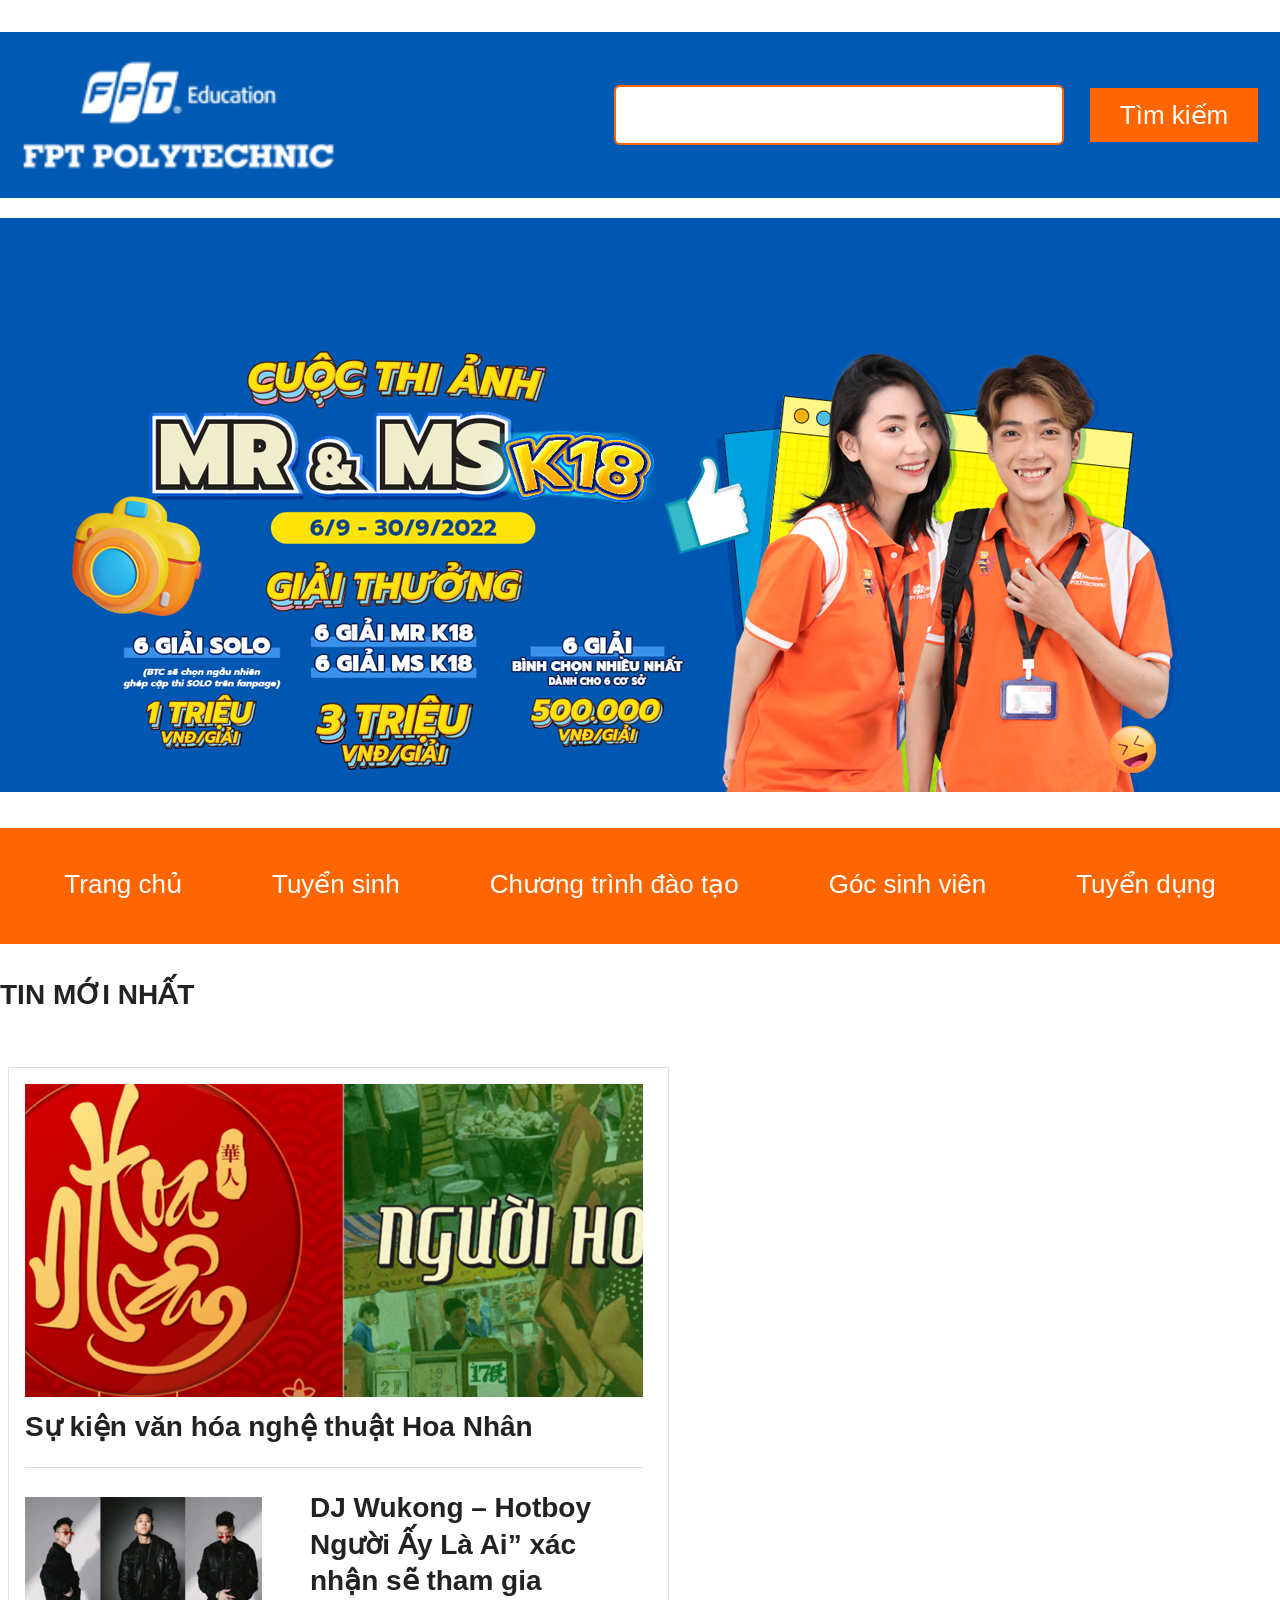
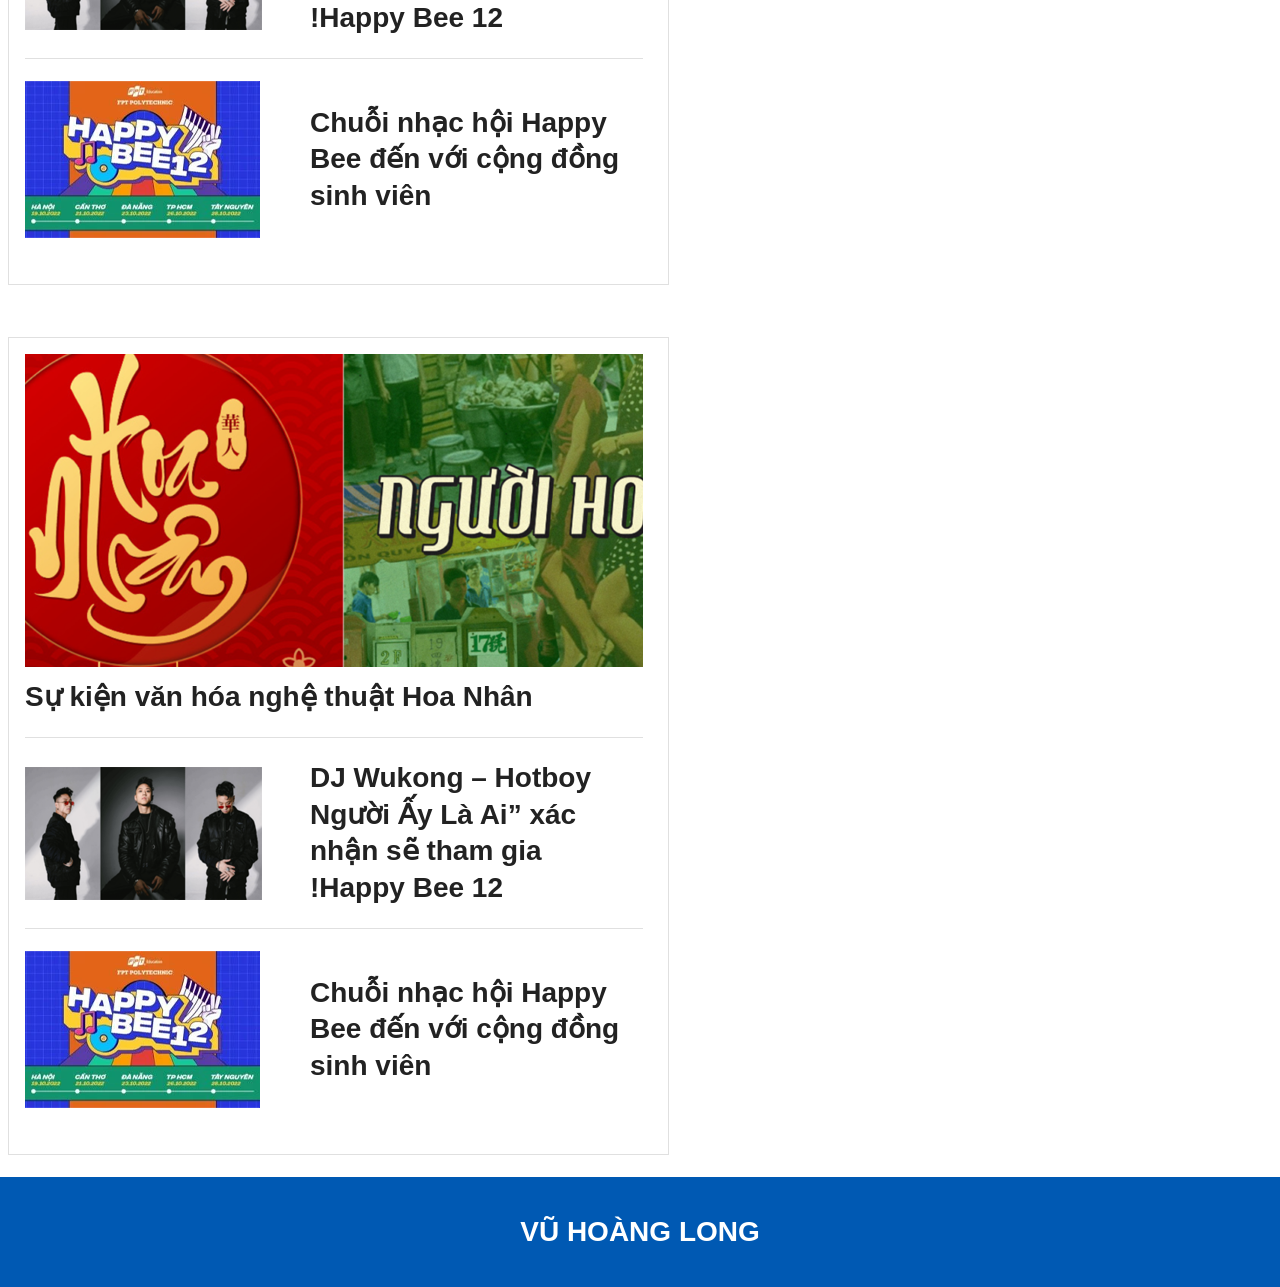
<file: index.html>
<!DOCTYPE html>
<html lang="vi">
<head>
<meta charset="UTF-8">
<meta name="viewport" content="width=device-width, initial-scale=1">
<title>FPT Polytechnic - Đề thi 04</title>
<link rel="stylesheet" href="style.css">
</head>
<body>
<div class="wrapper" id="trang-chu">

  <header class="header">
    <a class="logo" href="#trang-chu"><img src="img/logotrang.png" alt="FPT Polytechnic"></a>
    <form class="search" id="searchForm" novalidate>
      <input type="text" id="keyword" name="keyword" aria-label="Từ khóa tìm kiếm">
      <button type="submit">Tìm kiếm</button>
      <span class="error" id="searchMsg"></span>
    </form>
  </header>

  <div class="banner" id="tuyen-sinh"><a href="#"><img src="img/banner.png" alt="Cuộc thi ảnh Mr & Ms K18"></a></div>

  <nav class="menu">
    <ul>
      <li><a href="#trang-chu">Trang chủ</a></li>
      <li><a href="#tuyen-sinh">Tuyển sinh</a></li>
      <li><a href="#chuong-trinh-dao-tao">Chương trình đào tạo</a></li>
      <li><a href="#goc-sinh-vien">Góc sinh viên</a></li>
      <li><a href="#tuyen-dung">Tuyển dụng</a></li>
    </ul>
  </nav>

  <h2 class="section-title" id="chuong-trinh-dao-tao">TIN MỚI NHẤT</h2>
  <section class="news" id="goc-sinh-vien">

    <article class="card">
      <div class="main">
        <a href="#"><img src="img/row1.png" alt="Hoa Nhân"></a>
        <a class="news-title" href="#">Sự kiện văn hóa nghệ thuật Hoa Nhân</a>
      </div>
      <div class="item">
        <a href="#"><img src="img/row2.png" alt="DJ Wukong"></a>
        <a class="t" href="#">DJ Wukong – Hotboy Người Ấy Là Ai” xác nhận sẽ tham gia !Happy Bee 12</a>
      </div>
      <div class="item">
        <a href="#"><img src="img/row3.png" alt="Happy Bee 12"></a>
        <a class="t" href="#">Chuỗi nhạc hội Happy Bee đến với cộng đồng sinh viên</a>
      </div>
    </article>

    <article class="card">
      <div class="main">
        <a href="#"><img src="img/row1.png" alt="Hoa Nhân"></a>
        <a class="news-title" href="#">Sự kiện văn hóa nghệ thuật Hoa Nhân</a>
      </div>
      <div class="item">
        <a href="#"><img src="img/row2.png" alt="DJ Wukong"></a>
        <a class="t" href="#">DJ Wukong – Hotboy Người Ấy Là Ai” xác nhận sẽ tham gia !Happy Bee 12</a>
      </div>
      <div class="item">
        <a href="#"><img src="img/row3.png" alt="Happy Bee 12"></a>
        <a class="t" href="#">Chuỗi nhạc hội Happy Bee đến với cộng đồng sinh viên</a>
      </div>
    </article>

  </section>

  <footer class="footer" id="tuyen-dung">Vũ Hoàng Long</footer>
</div>

<script src="script.js"></script>
</body>
</html>
</file>
<file: style.css>
:root{
  --blue:#0059b3;
  --orange:#ff6600;
  --orange-dark:#cc5200;
  --green:#00c853;
  --text:#222;
  --border:#e0e0e0;
}
html{scroll-behavior:smooth}
*{box-sizing:border-box;margin:0;padding:0}
body{font-family:Verdana,Geneva,sans-serif;color:var(--text);background:#fff}
a{text-decoration:none;color:inherit}
ul{list-style:none}
img{display:block;max-width:100%}

.wrapper{width:100%;max-width:1456px;margin:0 auto;padding:32px 0 0}

.header{
  background:var(--blue);height:166px;
  display:flex;align-items:center;justify-content:space-between;
  padding:0 22px 0 22px;
}
.header .logo img{height:110px;width:auto}
.search{position:relative;display:flex;align-items:center;gap:26px;margin-right:0}
.search input{
  width:450px;height:60px;border:2px solid var(--orange);border-radius:6px;
  padding:0 14px;font-size:18px;font-family:Calibri,Carlito,sans-serif;outline:none;background:#fff;
}
.search input:focus{box-shadow:0 0 0 3px rgba(255,102,0,.35)}
.search input.invalid{border-color:#ff1744}
.search button{
  width:168px;height:54px;border:0;background:var(--orange);color:#fff;
  font-size:26px;font-family:Calibri,Carlito,sans-serif;cursor:pointer;transition:background .25s;
}
.search button:hover{background:var(--orange-dark)}
.search .error{
  position:absolute;left:0;top:68px;font-size:14px;color:#ffeb3b;
  font-family:Calibri,Carlito,sans-serif;min-height:18px;
}
.search .error.ok{color:#b9f6ca}

.banner{margin-top:20px;background:var(--blue)}
.banner img{width:100%;height:574px;object-fit:cover;transition:box-shadow .3s}
.banner img:hover{box-shadow:0 0 18px 6px var(--green)}

.menu{margin-top:36px;background:var(--orange);height:116px}
.menu ul{height:100%;display:flex;align-items:center;justify-content:center;gap:62px;flex-wrap:wrap}
.menu a{
  display:block;color:#fff;font-size:26px;font-family:Calibri,Carlito,sans-serif;
  padding:10px 14px;border-bottom:3px solid transparent;transition:all .25s;
}
.menu a:hover{background:var(--blue);border-bottom-color:#fff;border-radius:4px}

.section-title{font-size:28px;font-weight:bold;margin:34px 0 0 0;padding-left:0}
.news{display:flex;justify-content:space-between;margin-top:56px;padding-left:8px;gap:30px;flex-wrap:wrap}
.card{width:661px;max-width:100%;border:1px solid var(--border);padding:16px 25px 24px 16px;margin-bottom:22px}
.card img{transition:box-shadow .3s}
.card img:hover{box-shadow:0 0 18px 6px var(--green)}
.card .main img{width:100%;height:auto}
.news-title{display:block;font-size:28px;font-weight:bold;line-height:1.3;margin:12px 0 22px;transition:color .25s}
.news-title:hover{color:var(--orange)}
.item{display:flex;align-items:center;gap:48px;border-top:1px solid var(--border);padding:22px 0}
.item > a:first-child{flex:0 0 237px}
.item img{width:auto;max-width:100%;height:auto}
.item a.t{font-size:28px;font-weight:bold;line-height:1.3;transition:color .25s}
.item a.t:hover{color:var(--orange)}
.item .item-title{font-size:28px}

.footer{background:var(--blue);color:#fff;height:110px;display:flex;align-items:center;justify-content:center;
  font-size:28px;font-weight:bold;text-transform:uppercase;margin-top:0}

@media (max-width:1000px){
  .header{height:auto;flex-direction:column;gap:14px;padding:16px}
  .search input{width:60vw}
  .news{padding-left:0}
  .card{width:100%}
  .banner img{height:auto}
  .menu{height:auto;padding:10px 0}
  .menu ul{gap:10px}
}
</file>
